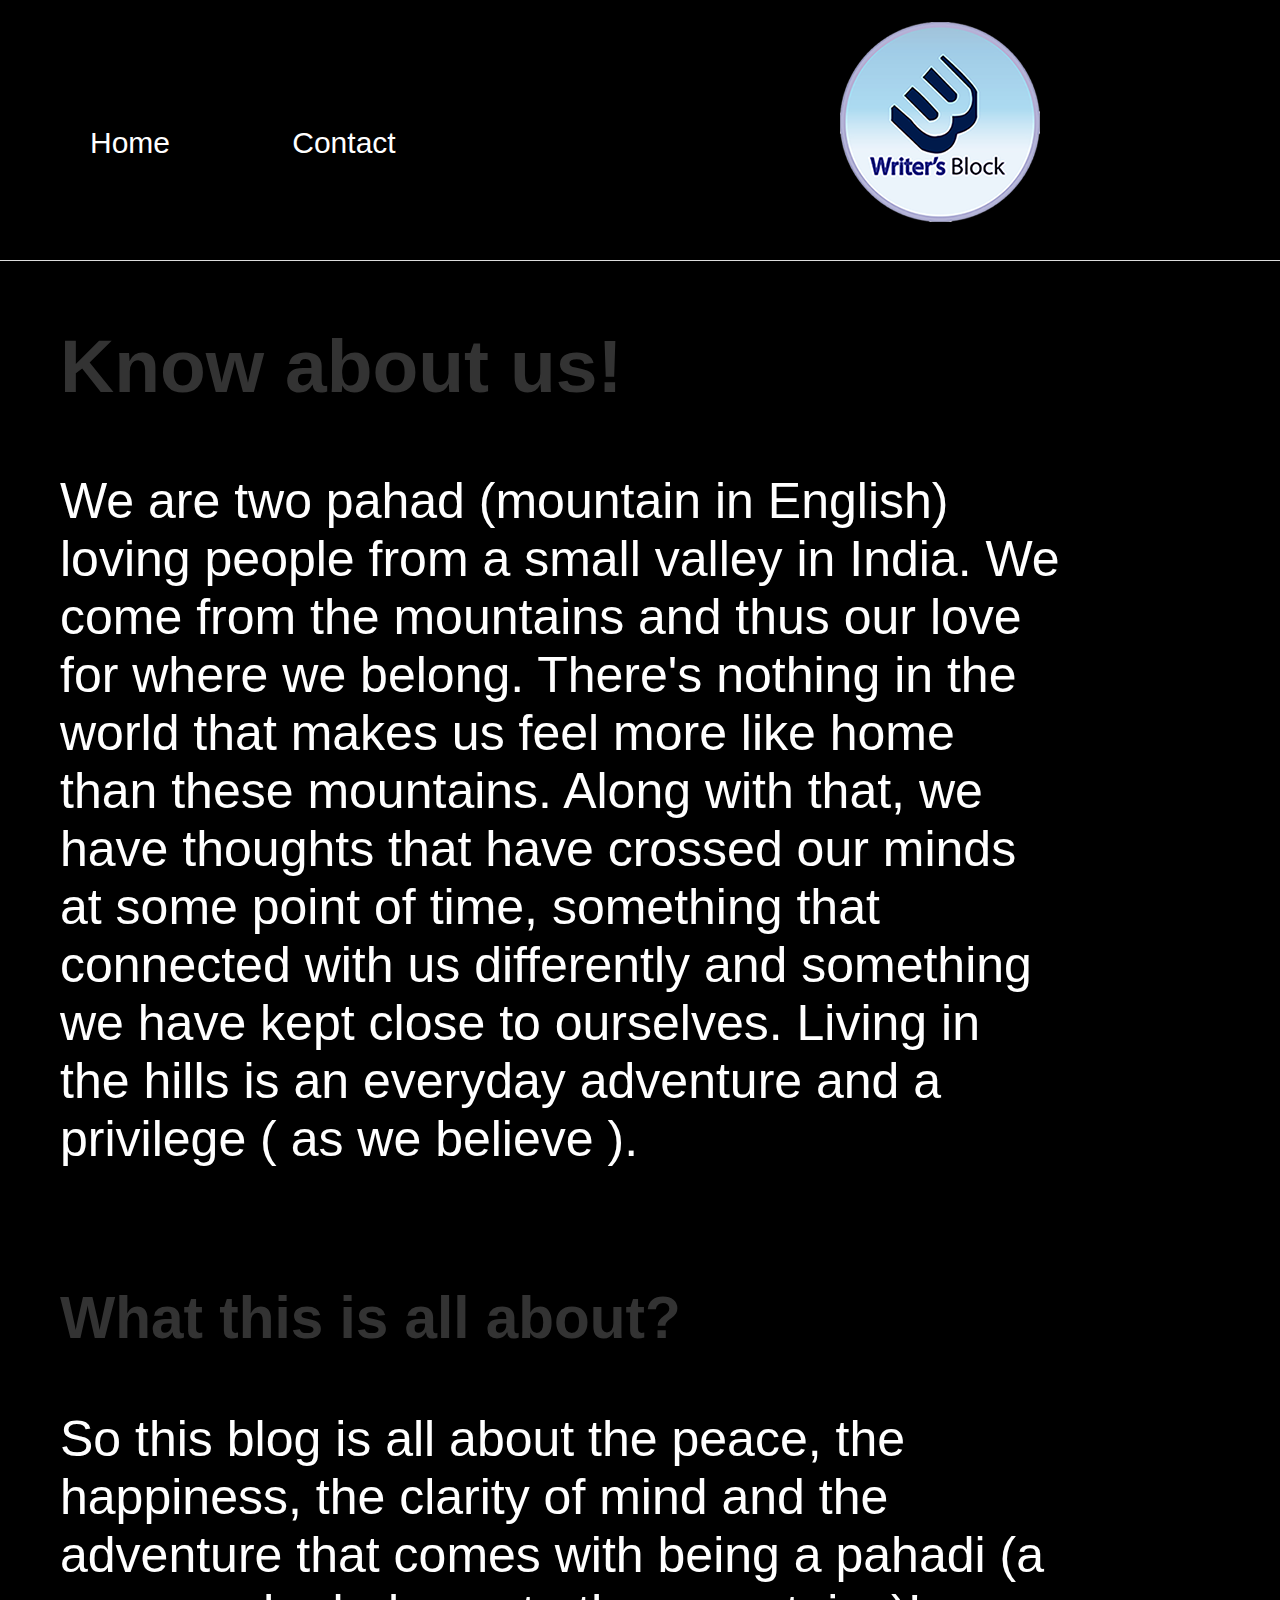
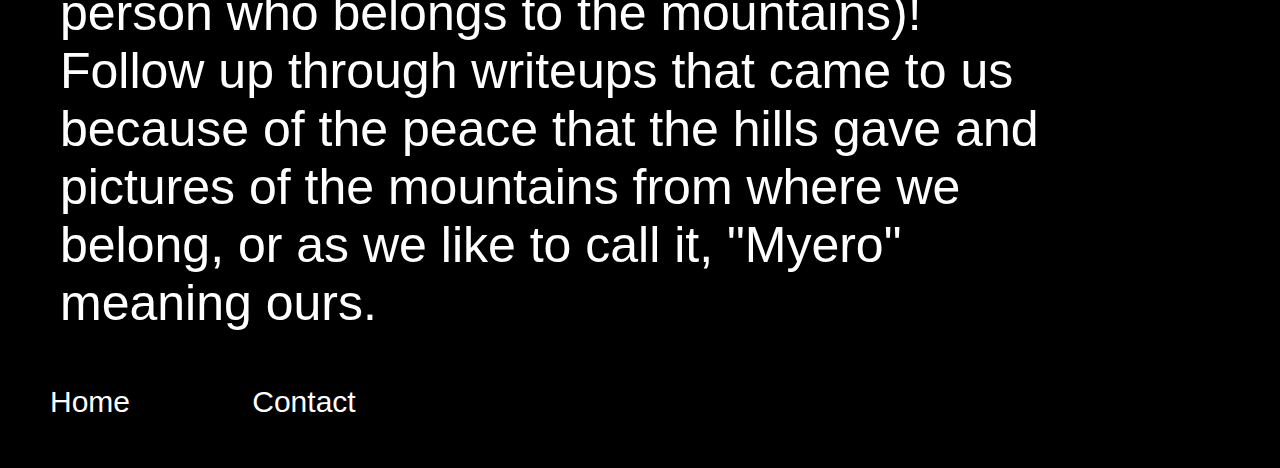
<file: about.html>
<!DOCTYPE html>
<html lang=en>
<head>
	<title>About-Page</title>
	<link href="css/main.css" rel="stylesheet" type="text/css" media="screen">
</head>
<nav>
		<h2 class="hidden">main nav</h2>
		<ul class="resize">
			<a href="index.html" class="button2"><span>Home</span></a>
            <a href="contact.html" class="button2"><span>Contact</span></a>
            <div id="contactLogo">
			<a href="index.html"><img src="images/Contactlogo.png" alt="logocontactlogo"></a>
		</div>
		</ul>
	</nav>

<body  class="contactSmall">
<header id="mainHeader">
	<h1 class="hidden">About Page</h1>
</header>
<section id="con">
<h2>Know about us!</h2>
<p>We are two pahad (mountain in English) loving people from a small valley in India. We come from the mountains and thus our love for where we belong. There's nothing in the world that makes us feel more like home than these mountains. Along with that, we have thoughts that have crossed our minds at some point of time, something that connected with us differently and something we have kept close to ourselves. Living in the hills is an everyday adventure and a privilege ( as we believe ). </p>
<br>
<h3>What this is all about?</h3>
<p>So this blog is all about the peace, the happiness, the clarity of mind and the adventure that comes with being a pahadi (a person who belongs to the mountains)! 
Follow up through writeups that came to us because of the peace that the hills gave and pictures of the mountains from where we belong, or as we like to call it, "Myero" meaning ours.
</p>

 </section>
</body>
<footer>
	<nav>
		<h2 class="hidden">footer nav</h2>
		<a href="index.html" class="button2"><span>Home</span></a>
        <a href="contact.html" class="button2"><span>Contact</span></a>	
	</nav>
</footer>
</html>
</file>
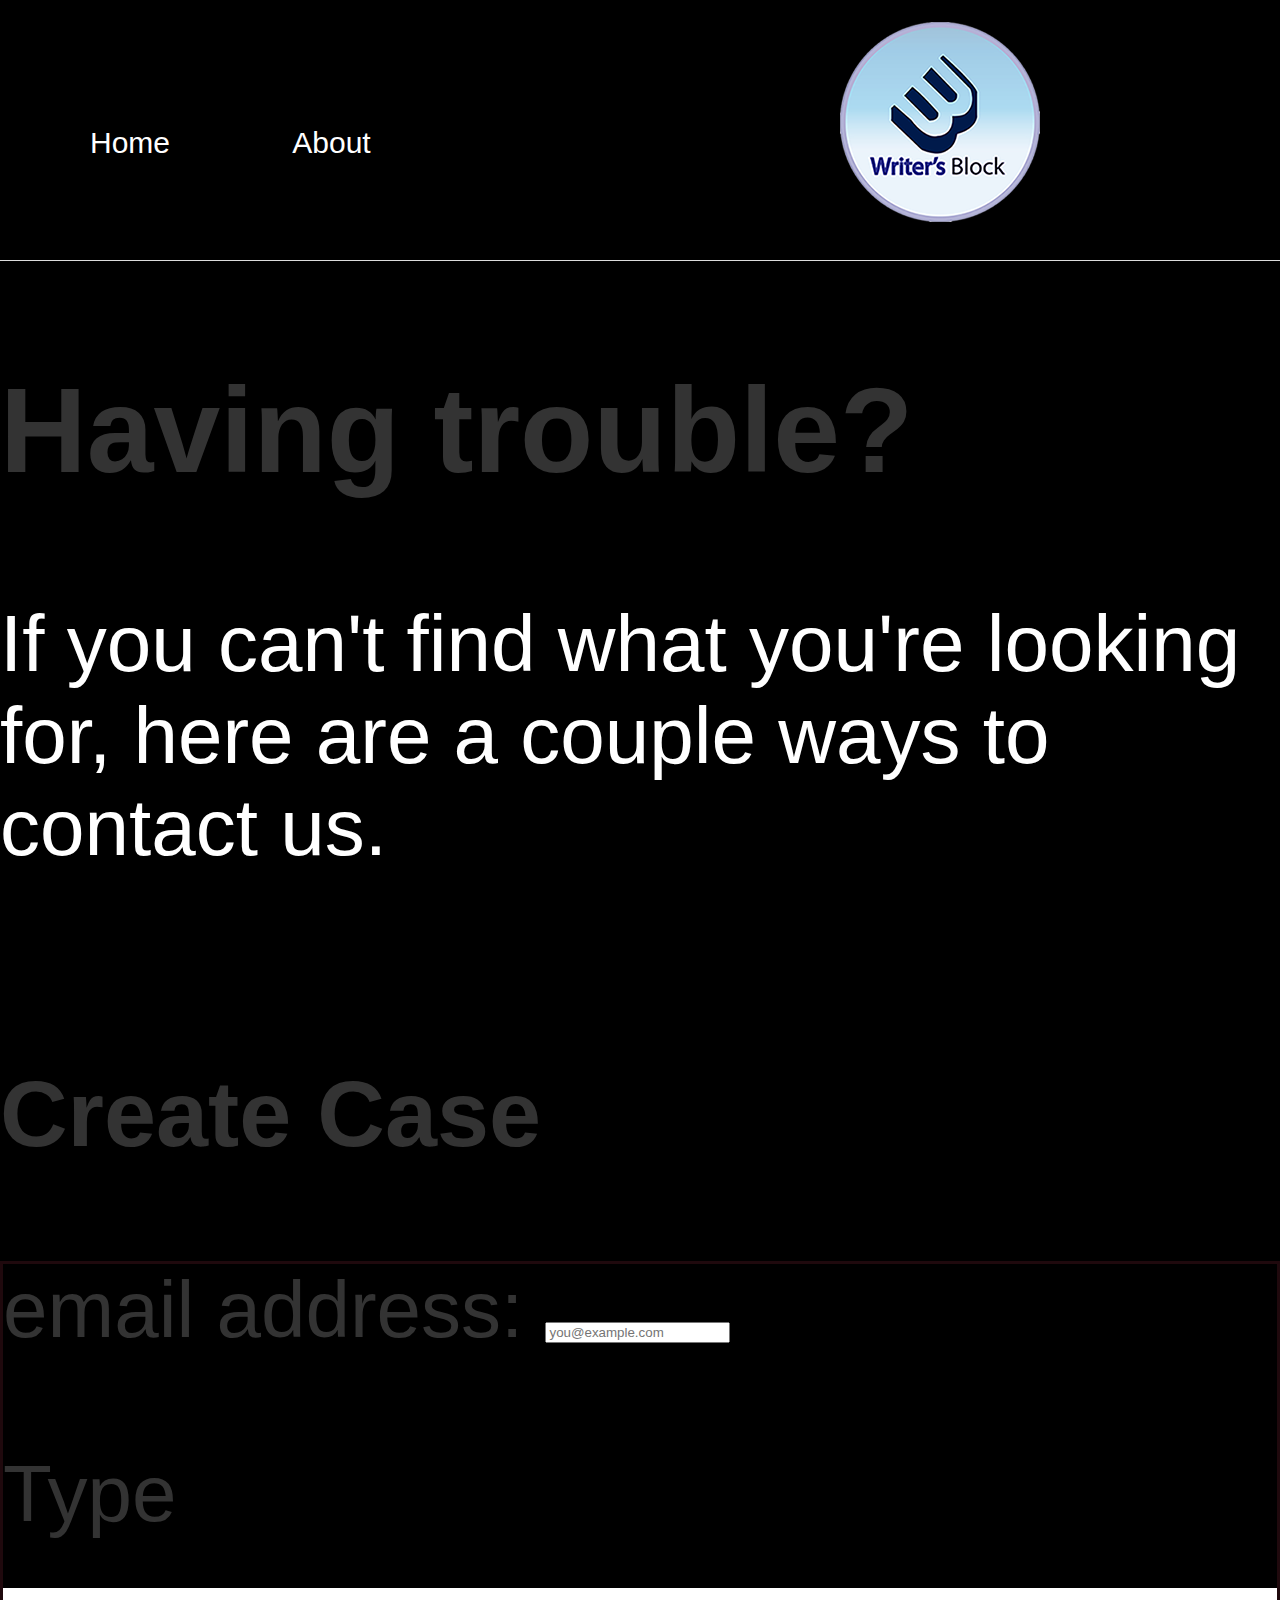
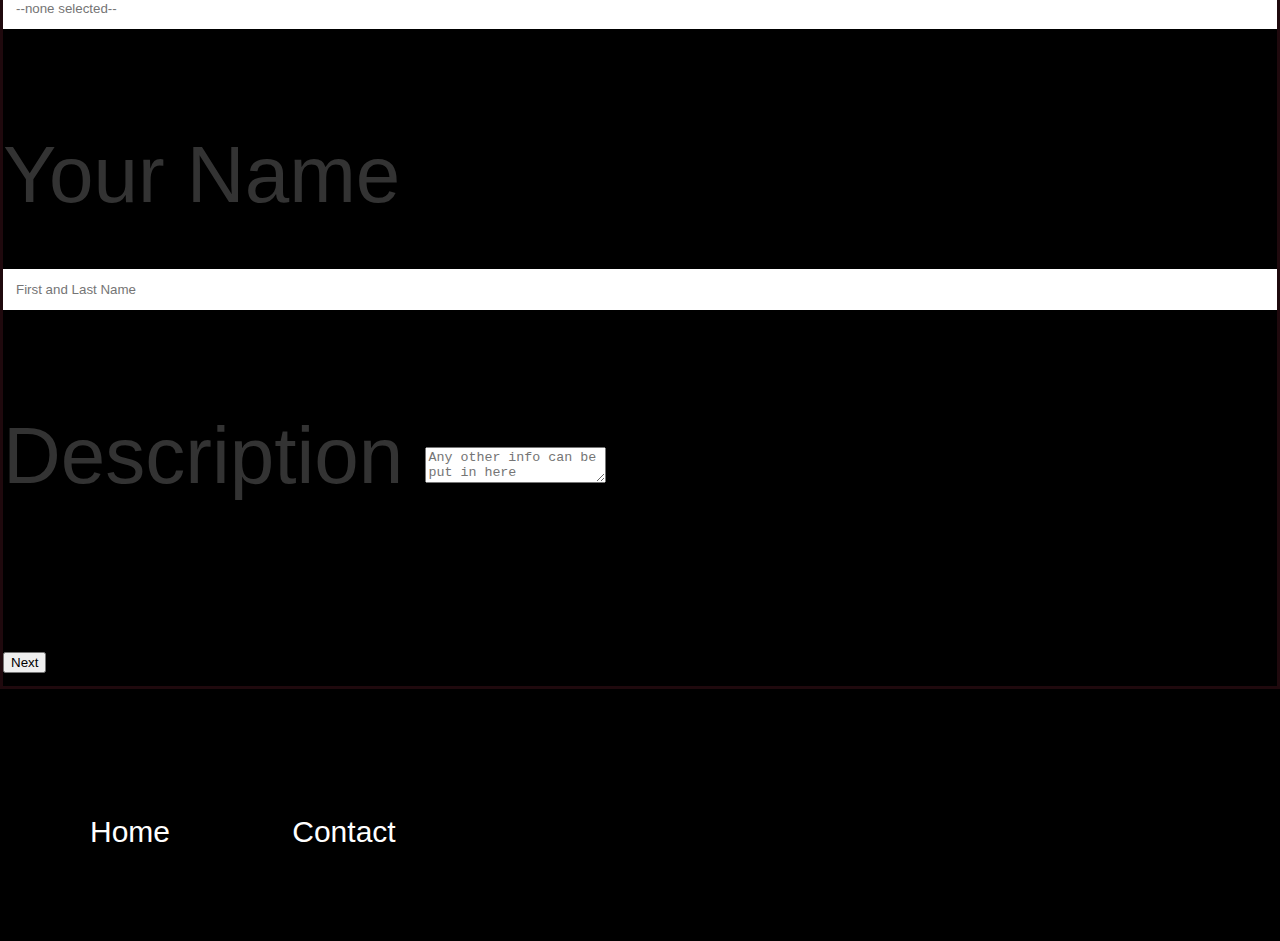
<file: contact.html>
<!DOCTYPE html>
<html lang=en>
<head>
	<title>Contact-Page</title>
	<link href="css/main.css" rel="stylesheet" type="text/css" media="screen">
</head>
<nav>
		<h2 class="hidden">main nav</h2>
		<ul class="resize">
			<a href="index.html" class="button2"><span>Home</span></a>
            <a href="about.html" class="button2"><span>About</span></a>
            <div id="contactLogo">
			<img src="images/Contactlogo.png" alt="logocontactlogo">
		</div>
		</ul>
	</nav>
<body class="contactSmall">
<header id="mainHeader">
	<h1 class="hidden">Contact page</h1>
	
</header>
<section>
<h2>Having trouble?</h2>
<p>If you can't find what you're looking for, here are a couple ways to contact us.</p>
<br>
<h3>Create Case</h3>

<form autocomplete="on" action="email.php" method="post">
	<label>email address:</label>
	<input type="email" placeholder="you@example.com">
		<br><br>
	<label>Type</label>
	<input type="text" list="datList" placeholder="--none selected--">
	<datalist id="datList">
		<option>Link Up</option>
		<option>Featuring Content</option>
		<option>Connect with the Author</option>
		<option>Other</option>
	</datalist>
	<br>
	<br>
	

	<label>Your Name</label>
	<input type="text" placeholder="First and Last Name" required>
	<br><br>
	<label>Description</label>
	<textarea placeholder="Any other info can be put in here"></textarea>
	<br><br>
	<button type="submit">Next</button>
</form>

 </section>
<footer>
	<nav>
		<h2 class="hidden">footer nav</h2>
		<ul>
		    <a href="index.html" class="button2"><span>Home</span></a>
            <a href="contact.html" class="button2"><span>Contact</span></a>
		</ul>
	</nav>
</footer>
</body>
</html>
</file>
<file: css/main.css>
@charset "UTF-8";
/* CSS Document */

/*Remove this rule, this is only for demo purposes to make the boxes black with white text
The line height on the <p> tag gives each box a height value*/

/*p
{
	color: #fff;
	line-height: 100px;
	background: #000;
	text-align: center;
	margin: 0;
}

/*basic reset*/
/*browsers have built in values for elements so we'll reset a few things to zero, you can add to this or remove items as needed*/
.hidden{
	display: none;
}
div,p,body,header,footer,section,article,nav 
{ 
	margin: 0; 
	padding: 0; 
}	

img 
{ 
	border: none; /*Remove border if image is a link*/
	margin: 0; 
	padding: 0; 
}

/*html selectors*/

body 
{	
	background-color: black;
	font-family: "Helvetica Neue", Helvetica, Arial, sans-serif;
	font-size: 12px;
	color: #333;
}


/*a:link is for not visited(standard unclicked link), 
a:visited is for visited, and just a applies to both.*/
/*a will also style anchor links*/

a:link, a:visited 
{ 
 	text-decoration:none; 
 	color: white;	
}

a:hover, a:active 
{ 
	text-decoration:underline; 
	color: hotpink;
}


/*hide elements from browser but show for doc outline*/

.hidden
{
	display: none;
}

/*section is block level and no width specidied therefore stretches full screen*/
#topBar
{
	background-color: #000;
	height: 20px;
}

/*Site Container*/
/*This is essentially a box that we place the whole site in.  
We center the box using margin 0 auto and give it a fixed width of 920 + 20px + 20px (960px) so it fits on 1024x768 screens.*/

#siteContainer 
{	
	margin: 0 auto;
	width: 1300px;
	padding-left: 20px;
	padding-right: 20px;
}

/*This is a flex container*/
#mainHeader
{    
	max-width: 1920px;
	background-color: #eaf0f5;
	margin-top: 0px;
	padding-bottom: 00px;
	display: flex;
	flex-direction: row;
  /*	justify-content: flex-start;  */
	border-bottom: solid 1px #DDD;
}

/*This is a flex item*/

#logo
{	
	padding: 10px;
	width: 400px;
}

.log{
  position: relative;
  left: 30px;
}

/*This is also a flex item*/
/*We use margin left auto to send it all the way to the right*/
#mainNav 
{	

	font-size: 30px;
	margin-left: auto;
	width: 500px;
}

#promo 
{	
	margin-top: 0px;
	border-bottom: solid 1px #DDD;
	padding: 20px;
	padding-bottom: 20px;
	display: flex;
	flex-direction: row;
  justify-content: flex-start;
}

/*Get rid of this, here just to give different height to promo
#promo p 
{
	line-height: 250px;
}
*/

#promoText p
{	

	padding: 00px;
	line-height: 20px;
	width: 400px;
}


#promoText 
{	
	/*background-color: red;*/
	
	width: 400px;
}




#promoImage 
{
	margin-left: auto;
	width: 300px;
  font-family: "Helvetica Neue", Helvetica, Arial, sans-serif;
  font-size: 15px;
  margin-top: 70px;
	/*position: relative;
  top: 100px;
  right: 0px;
  width: 300px;
  height: 200px;*/
}

#promoimage p{

  position: static;
  top: 80px;
  right: 0;
  width: 300px;
  height: 900px;
  border: 3px solid #73AD21;
}



#productInfo 
{	
	text-align: center;
	margin-top: 20px;
	display: flex;
	flex-direction: row;
  	justify-content: space-between;
	border-bottom: solid 1px #DDD;
	padding-bottom: 40px;
}

/*Get rid of this, here just to give different height to productInfo*/

#productInfo p{
	text-align: center;
}

/*
#productInfo p 
{
	line-height: 300px;
}
*/



.productDesc 
{
	width: 200px;
}

#mainFooter 
{
	margin-top: 40px;
	margin-bottom: 40px;
	display: flex;
	flex-direction: row;
  	justify-content: flex-start;
}

#footerNav 
{   
	color: white;
	width: 600px;
}

#copyRight 
{
	margin-left: auto;
	width: 310px;
}

/*Page 2 - Notice we are using one style sheet for all of the pages*/

#contentCon {
	margin-top: 40px;
	border-bottom: solid 1px #DDD;
	padding-bottom: 40px;
	display: flex;
	flex-direction: row;
  	justify-content: flex-start;
}

/*Get rid of this, here just to give different height to promo*/
#contentCon p 
{
	line-height: 630px;
}

#content1 
{
	width: 440px;
}

#content2 
{
	margin-left: auto;
	width: 440px;
}

/*Page 3*/

#productImages 
{
	margin-top: 40px;
	border-bottom: solid 1px #DDD;
	padding-bottom: 40px;
	display: flex;
	flex-direction: row;
  	justify-content: space-between;
}

/*Get rid of this, here just to give different height*/
#productImages p
{
	line-height: 250px;
}

.productImg 
{
	width: 280px;
}


#contentAreaBig
{
	margin-top: 40px;
	border-bottom: solid 1px #DDD;
	padding-bottom: 40px;
}

/*Get rid of this, here just to give different height*/
#contentAreaBig p 
{
	line-height: 300px;
}

#promoImageBig
{
	width: 920px;
  padding: 20px;
}


/*Page 4*/

.productDescLargeLeft 
{
	width: 410px;
}

.productDescLargeRight 
{
	width: 410px;
}



  /*.Rectangle_1 {
  background-image: -moz-linear-gradient( 90deg, rgb(255,255,0) 0%, rgb(0,255,255) 100%);
  background-image: -webkit-linear-gradient( 90deg, rgb(255,255,0) 0%, rgb(0,255,255) 100%);
  background-image: -ms-linear-gradient( 90deg, rgb(255,255,0) 0%, rgb(0,255,255) 100%);
  opacity: 0.76;
  position: absolute;
  left: -2px;
  top: 19px;
  width: 961px;
  height: 184px;
  z-index: 7;  
} */

.Rectangle_1 {
  background-image: -moz-linear-gradient( 90deg, rgb(243,229,171) 0%, rgb(0,191,255) 100%);
  background-image: -webkit-linear-gradient( 90deg, rgb(243,229,171) 0%, rgb(0,191,255) 100%);
  background-image: -ms-linear-gradient( 90deg, rgb(243,229,171) 0%, rgb(0,191,255) 100%);
  opacity: 0.82;
  /*position: absolute;
  left: -2px;
  top: 19px;
  width: 961px;
  height: 184px;
  z-index: 7;  */
}



 /*.Rectangle_1 {
  opacity: 0.82;
 position: absolute;
  left: -2px;
  top: 19px;
  width: 961px;
  height: 184px;
  z-index: 7; 
}
 */


#navposition{
	 padding-top: 20px;
     padding-bottom: 20px;
     padding-left: 290px;
}


.button {
  border-radius: 4px;
  border: none;
  text-align: center;
  font-size: 20px;
  padding: 20px;
  width: 100px;
  transition: all 0.5s;
  cursor: pointer;

}

.button span {
  cursor: pointer;
  display: inline-block;
  position: relative;
  transition: 0.5s;
}

.button span:after {
  content: '\00bb';
  position: absolute;
  opacity: 0;
  top: 0;
  right: -20px;
  transition: 0.5s;
}

.button:hover span {
  padding-right: 25px;
}

.button:hover span:after {
  opacity: 1;
  right: 0;
}

#latest{
	color: lightgray;
	text-align: center;
}



form {
  border: 3px solid #1f090d;
  font-family: Arial;
}

.container {
  padding: 20px;
  background-color: black;
}

.container h2, p{
   color: white;
}


input[type=text], input[type=submit] {
  width: 100%;
  padding: 12px;
  margin: 8px 0;
  display: inline-block;
  border: 1px solid white;
  box-sizing: border-box;
}

input[type=checkbox] {
  margin-top: 16px;
}

input[type=submit] {
  background-color: #4CAF50;
  color: white;
  border: none;
}

input[type=submit]:hover {
  opacity: 0.8;
}









.overlay {
  height: 100%;
  width: 0;
  position: fixed;
  z-index: 1;
  top: 0;
  left: 0;
  background-color: rgb(0,0,0);
  background-color: rgba(0,0,0, 0.9);
  overflow-x: hidden;
  transition: 0.5s;
}

.overlay-content {
  position: relative;
  top: 25%;
  width: 100%;
  text-align: center;
  margin-top: 30px;
}

.overlay a {
  padding: 8px;
  text-decoration: none;
  font-size: 36px;
  color: #818181;
  display: block;
  transition: 0.3s;
}

.overlay a:hover, .overlay a:focus {
  color: hotpink;
}

.overlay .closebtn {
  position: absolute;
  top: 20px;
  right: 45px;
  font-size: 60px;
}

@media screen and (max-height: 450px) {
  .overlay a {font-size: 20px}
  .overlay .closebtn {
  font-size: 40px;
  top: 15px;
  right: 35px;
  }}

  header h1{
  	font-size: 43px;
  	font-family: "Helvetica", Times, serif;
  }

/*

#text{
	text-align: center;
}

#text p{
  font-size: 20px;
  position: absolute;
  top: 280px;
  right: 200px;
  width: 300px;
  height: 200px;
}

.productDescLarge{
	width: 500px;
	margin-bottom: 50px;
}

.productDescLarge p{
	width: 200px;
	position: absolute;
	left: 250px;
	padding: 10px;
}

.productDescLarge1{
	width: 500px;
	margin-bottom: 50px;
}

.productDescLarge1 p{
	width: 200px;
	position: absolute;
	right: 250px;
	padding: 10px;
}

*/

#text{
  width: 400px;
  font-size: 20px;
  position: relative;
  top: 100px;
  text-align: center;
}
.productDescLarge{
  width: 200px;
  padding-left: 150px;
}
.productDescLarge1{
  width: 200px;
  padding-right: 150px; 
}
.productDescLarge2{
  margin: 50px;
}


/*contact form*/
#contactMain{
  font-family:Arial Black;
  font-size: 150px;
}
.contactSmall{
  font-size: 80px;
}
#con{
  font-size: 50px;
  padding-left: 60px;
  display: inline-block;
  width: 1000px;
}



.button2 {
  border-radius: 4px;
  border: none;
  text-align: center;
  font-size: 30px;
  padding: 50px;
  width: 100px;
  transition: all 0.2s;
  cursor: pointer;

}

.button2 span {
  cursor: pointer;
  display: inline-block;
  position: relative;
  transition: 0.5s;
}

.button2 span:after {
  content: '\00bb';
  position: absolute;
  opacity: 0;
  top: 0;
  right: 20px;
  transition: 0.2s;
}

.button2:hover span {
  padding-right: 25px;
}

.button2:hover span:after {
  opacity: 1;
  right: 0;
}

#contactLogo{
  position: relative;
  left: 800px;
  bottom: 150px;
}

#text2{
  font-size: 20px;
  text-align: center;
  padding: 10px;
}

.productDesc p a{
  font-weight: bold;
}

.resize{
  height: 100px;
}

#contactSpacing{
  padding: 30px;
}

.underline{
  text-decoration: underline;
}
</file>
